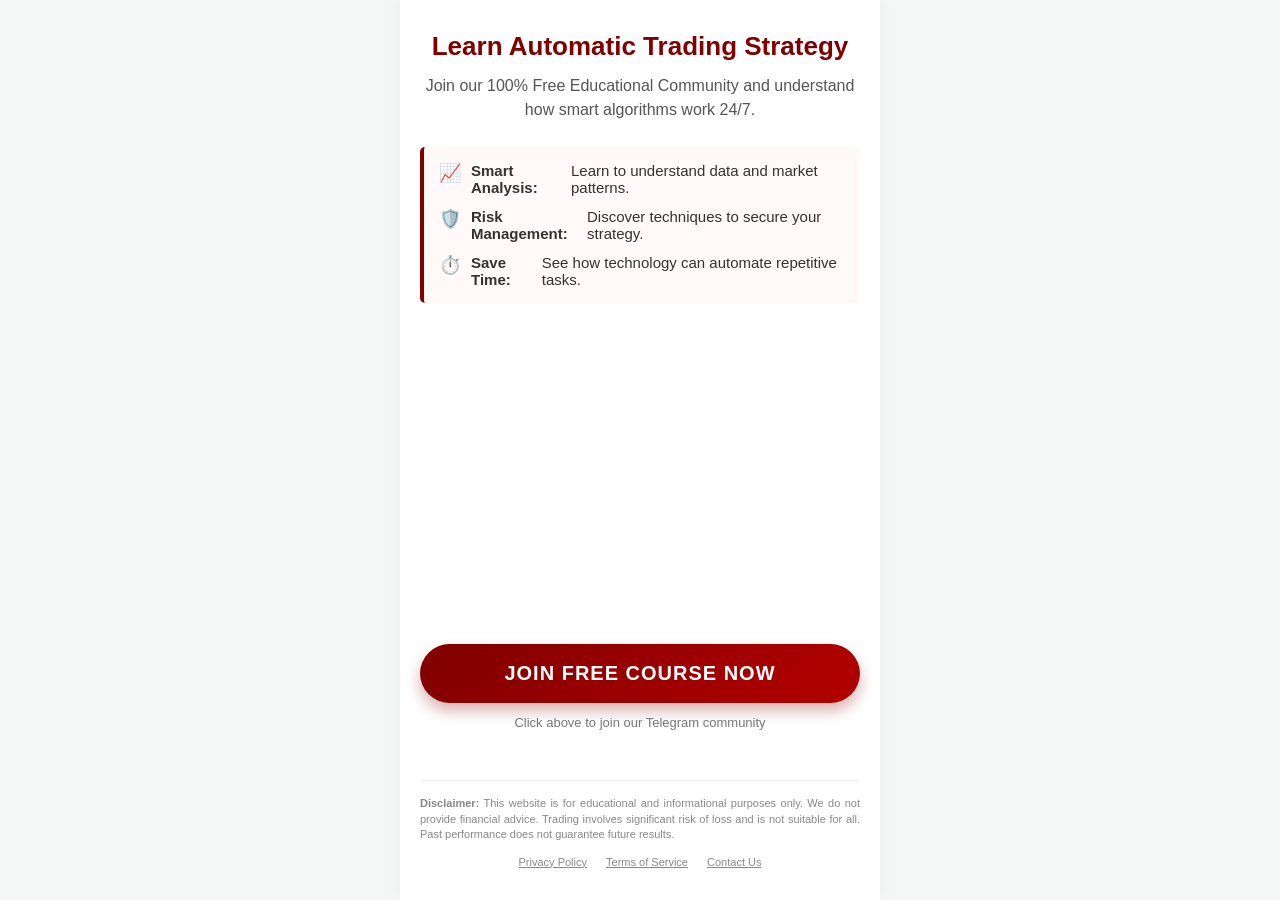
<file: index.html>
<!DOCTYPE html>
<html lang="en">
<head>
    <meta charset="UTF-8">
    <meta name="viewport" content="width=device-width, initial-scale=1.0, maximum-scale=1.0, user-scalable=no">
    <title>Free Course: Automate Your Strategy</title>
    <style>
        /* CSS Reset & Basic Styling */
        * {
            box-sizing: border-box;
            margin: 0;
            padding: 0;
        }
        body {
            font-family: 'Segoe UI', Tahoma, Geneva, Verdana, sans-serif;
            background-color: #f4f7f6;
            color: #333;
            display: flex;
            justify-content: center;
            align-items: center;
            min-height: 100vh;
        }
        
        /* Mobile Fitted Container */
        .container {
            width: 100%;
            max-width: 480px; /* Mobile optimal width */
            background: #ffffff;
            min-height: 100vh;
            padding: 30px 20px;
            display: flex;
            flex-direction: column;
            box-shadow: 0 0 15px rgba(0,0,0,0.05);
        }

        /* Header Section */
        .header {
            text-align: center;
            margin-bottom: 25px;
        }
        .header h1 {
            color: #800000; /* Matching your ad image theme */
            font-size: 26px;
            font-weight: 800;
            line-height: 1.3;
            margin-bottom: 10px;
        }
        .header p {
            font-size: 16px;
            color: #555;
            line-height: 1.5;
        }

        /* Bullet Points Section */
        .benefits-card {
            background: #fff9f9;
            border-left: 4px solid #800000;
            padding: 15px;
            border-radius: 5px;
            margin-bottom: 30px;
        }
        .benefits-card ul {
            list-style: none;
        }
        .benefits-card li {
            margin-bottom: 12px;
            font-size: 15px;
            display: flex;
            align-items: flex-start;
        }
        .benefits-card li:last-child {
            margin-bottom: 0;
        }
        .icon {
            margin-right: 10px;
            font-size: 18px;
        }

        /* CTA Button */
        .cta-section {
            text-align: center;
            margin-top: auto;
            margin-bottom: 30px;
        }
        .cta-btn {
            display: block;
            background: linear-gradient(135deg, #800000, #b30000);
            color: #ffffff;
            text-decoration: none;
            font-size: 20px;
            font-weight: bold;
            padding: 18px 20px;
            border-radius: 50px;
            width: 100%;
            box-shadow: 0 8px 15px rgba(128, 0, 0, 0.3);
            text-transform: uppercase;
            letter-spacing: 1px;
            transition: all 0.3s ease;
            animation: pulse 2s infinite;
        }
        .cta-btn:active {
            transform: scale(0.96);
            box-shadow: 0 4px 10px rgba(128, 0, 0, 0.2);
        }

        @keyframes pulse {
            0% { transform: scale(1); }
            50% { transform: scale(1.03); }
            100% { transform: scale(1); }
        }

        .cta-subtext {
            font-size: 13px;
            color: #777;
            margin-top: 12px;
            display: block;
        }

        /* Footer & Disclaimers - Crucial for Meta */
        .footer {
            margin-top: 20px;
            font-size: 11px;
            color: #888;
            border-top: 1px solid #eee;
            padding-top: 15px;
            text-align: justify;
            line-height: 1.4;
        }
        .footer-links {
            margin-top: 12px;
            text-align: center;
        }
        .footer-links a {
            color: #888;
            text-decoration: underline;
            margin: 0 8px;
        }
    </style>
</head>
<body>

    <div class="container">
        
        <div class="header">
            <h1>Learn Automatic Trading Strategy</h1>
            <p>Join our 100% Free Educational Community and understand how smart algorithms work 24/7.</p>
        </div>

        <div class="benefits-card">
            <ul>
                <li><span class="icon">📈</span> <strong>Smart Analysis:</strong> Learn to understand data and market patterns.</li>
                <li><span class="icon">🛡️</span> <strong>Risk Management:</strong> Discover techniques to secure your strategy.</li>
                <li><span class="icon">⏱️</span> <strong>Save Time:</strong> See how technology can automate repetitive tasks.</li>
            </ul>
        </div>

        <div class="cta-section">
            <!-- Your Telegram Link Here -->
            <a href="https://t.me/forexaatrading" class="cta-btn">JOIN FREE COURSE NOW</a>
            <span class="cta-subtext">Click above to join our Telegram community</span>
        </div>

        <div class="footer">
            <strong>Disclaimer:</strong> This website is for educational and informational purposes only. We do not provide financial advice. Trading involves significant risk of loss and is not suitable for all. Past performance does not guarantee future results.
            <div class="footer-links">
                <a href="#">Privacy Policy</a>
                <a href="#">Terms of Service</a>
                <a href="#">Contact Us</a>
            </div>
        </div>

    </div>

</body>
</html>
</file>
